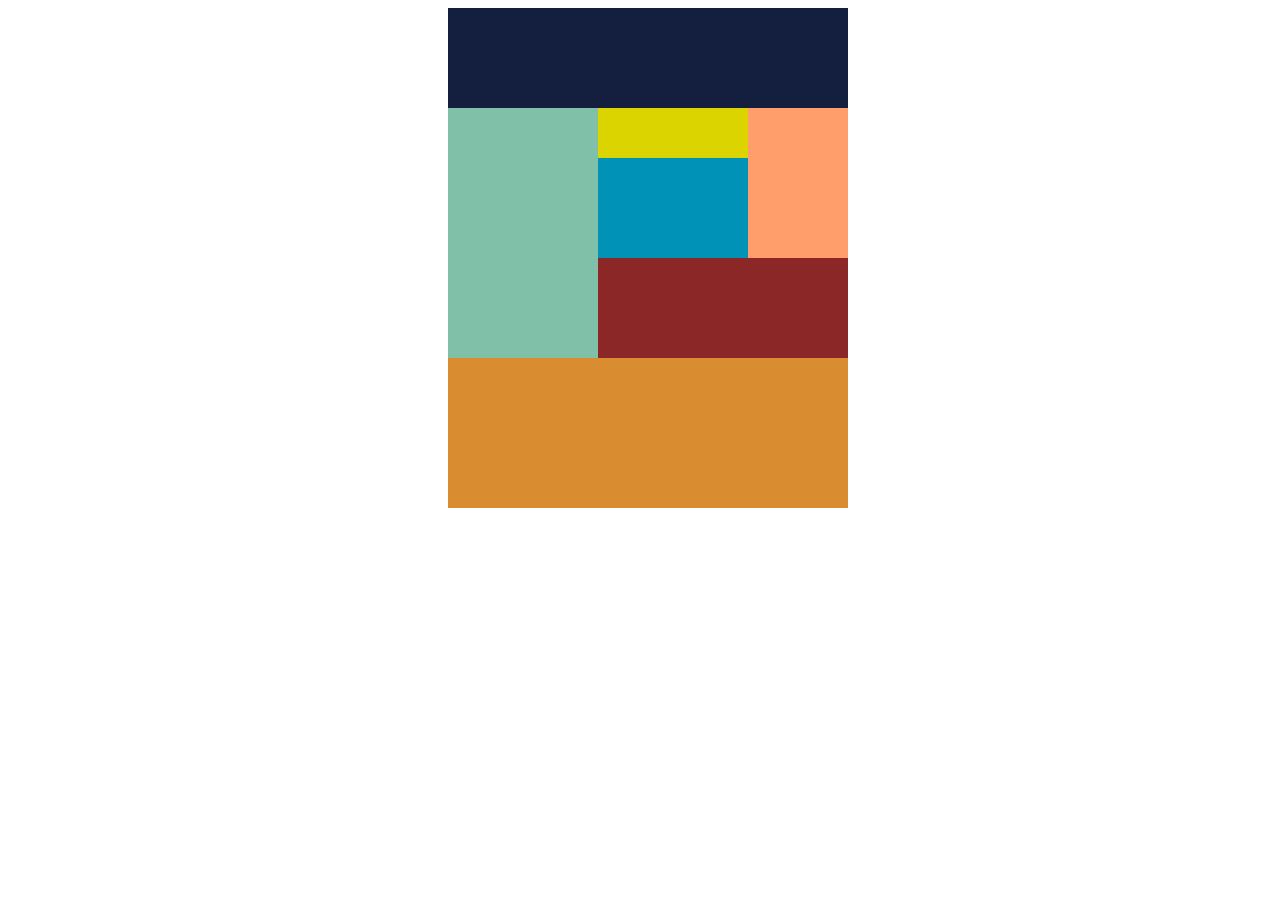
<file: lesson2/index.html>
<!DOCTYPE html>
<html lang="en">
<head>
    <meta charset="UTF-8">
    <meta name="viewport" content="width=device-width, initial-scale=1.0">
    <title>Document</title>
    <link rel="stylesheet" href="style.css">
</head>
<body>
    <div class="wrapper">
        <div class="header">
        </div>
        <div class="main clearfix">
           <div class="side">
           </div>
           <div class="content">
            <div class="content clearfix">
              <div class="content-top-left">
                <div class="content-top-left-top"></div>
                <div class="content-top-left-bottom"></div>
              </div>
              <div class="content-top-right">
              </div>
              <div class="content-bottom">
              </div>
           </div>
        </div>
        <div class="footer">
        </div>
      </div>  
</body>
</html>
</file>
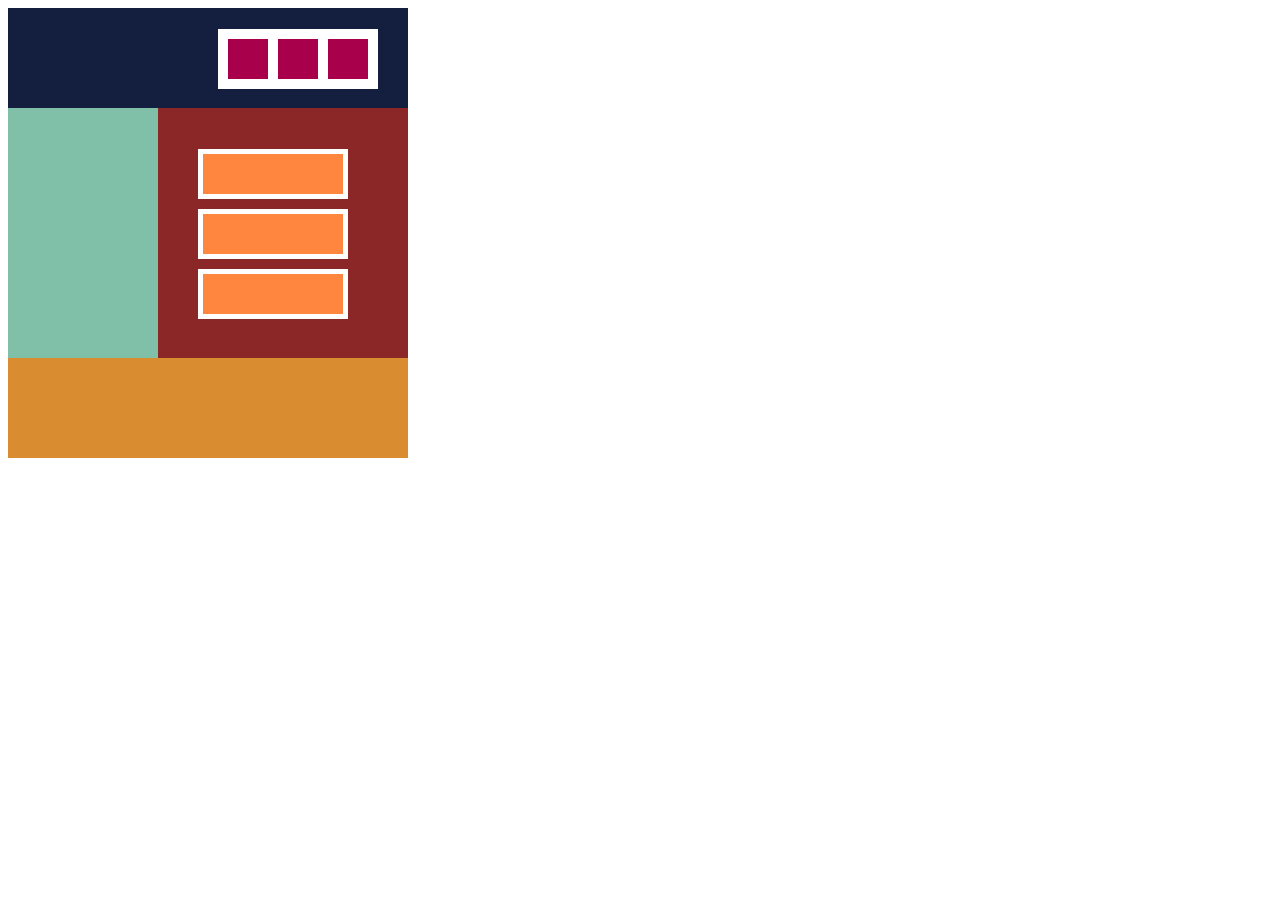
<file: lesson3/index.html>
<!DOCTYPE html>
<html lang="ja">
<head>
    <meta charset="UTF-8">
    <meta name="viewport" content="width=device-width, initial-scale=1.0">
    <title>Document</title>
    <link rel="stylesheet" href="style.css">
</head>
<body>
    <div id="wrapper">
        <div class="header">
            <ul class="top-box">
                <li></li>
                <li></li>
                <li></li>
            </ul>
        </div>
        <div class="main-clearfix">
            <div class="main-left"></div>
            <div class="main-right">
                <ul class="middle-box">
                    <li></li>
                    <li></li>
                    <li></li>
                </ul>
            </div>
        </div>
        <div class="footer">
        </div>
    </div>
</body>
</html>
</file>
<file: lesson2/style.css>
body {
    width:100%; 
}

.wrapper {
    width: 400px;
    height: 450px;
    margin: 0 auto;
}

.header{
    height: 100px;
    background-color: #141f40;
}

.side {
    width: 150px;
    height: 250px;
    float: left;
    background-color: #80bfa8;
}

.content {
    width: 400px;
    height: 250px;
}

.content-top-left {
    width: 150px;
    height: 150px;
    float: left;
}

.content-top-left-top {
    width: 150px;
    height: 50px;
    background-color: #dbd400;
}

.content-top-left-bottom {
    width: 150px;
    height: 100px;
    background-color: #0093b7;
}

.content-top-right {
    width: 100px;
    height: 150px;
    background-color: #ff9e6b;
    float: right;
}

.content-bottom {
    width: 250px;
    height: 100px;
    float: right;
    background-color: #8c2727;
}

.footer {
    width: 400px;
    height: 150px;
    background-color: #d98d30;
}

.clearfix:after {
	content: " ";
	display: block;
	clear: both;
}
</file>
<file: lesson3/style.css>
.wrapper {
    width: 100%;
    max-width: 400px;
}

.header {
    height: 100px;
    width: 400px;
    background-color: #141f40;
    position: relative;
}

.top-box {
    position: absolute;
    top: 5px;
    left: 210px;
    background: white;
    display: flex;
    gap: 10px;
    list-style: none;
    align-items: center;
    height: 40px;
    padding: 10px;
}

.top-box li {
    width: 40px;
    height: 40px;
    list-style: none;
    background-color: #a9004b;
}

.main-left {
    width: 150px;
    height: 250px;
    background-color: #80bfa8;
    float: left;
}

.main-right {
    width: 250px;
    height: 250px;
    background-color: #8c2727;
    float: left;
    position: relative;
}

.middle-box {
    position: absolute;
    top: 25px;
    right: 60px;
}

.middle-box li {
    width: 140px;
    height: 40px;
    background-color: #ff863f;
    border: 5px solid white;
    margin-bottom: 10px;
    list-style: none;
}

.footer {
    width: 400px;
    height: 100px;
    background-color: #d98d30;
    clear: both;
}

.main-clearfix {
    overflow: auto;
    width: 400px;
}
</file>
